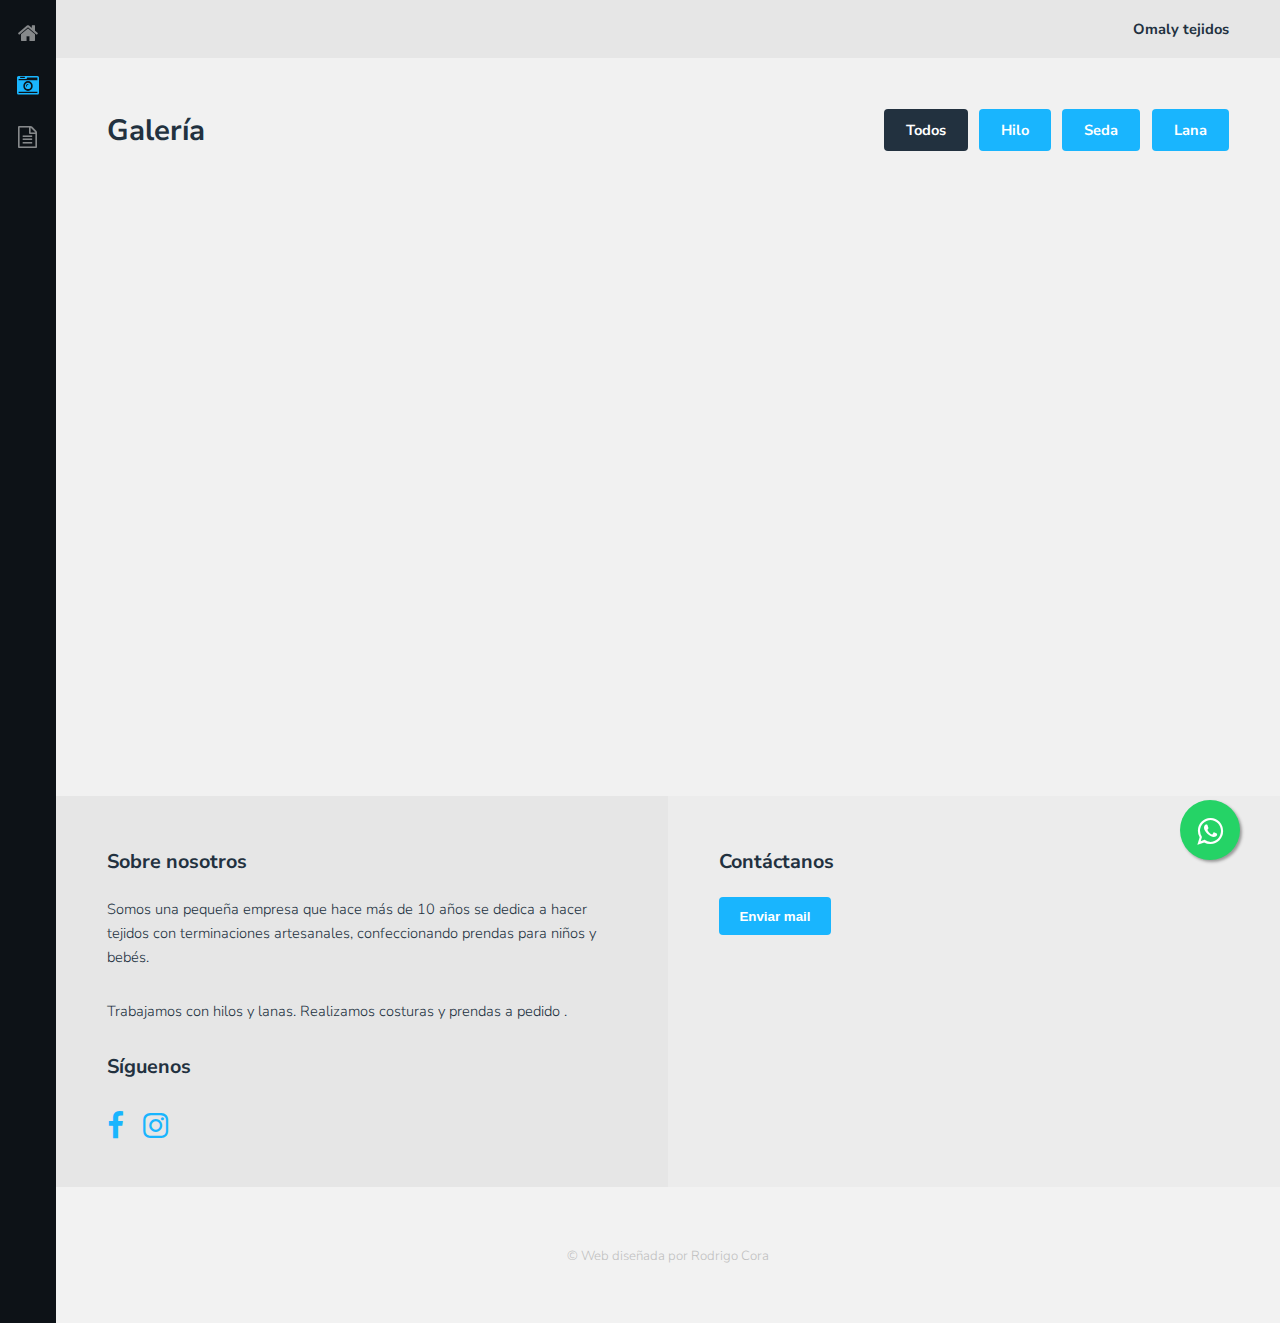
<file: Omaly template/gallery.html>
<!DOCTYPE HTML>
<!--
	Snapshot by TEMPLATED
	templated.co @templatedco
	Released for free under the Creative Commons Attribution 3.0 license (templated.co/license)
-->
<html>
	<head>
		<title>Galería</title>
		<meta charset="utf-8" />
		<meta name="viewport" content="width=device-width, initial-scale=1" />
		<link rel="stylesheet" href="assets/css/main.css" />
        <link rel="stylesheet" href="assets/css/lightbox.min.css" />
        <link href='https://fonts.googleapis.com/css?family=Amita' rel='stylesheet'>
        <link rel="stylesheet" href="assets/css/whatsapp.css">
        <link rel="stylesheet" href="https://maxcdn.bootstrapcdn.com/font-awesome/4.5.0/css/font-awesome.min.css">
       
	</head>
	<body>
		<div class="page-wrap">

			<!-- Nav -->
				<nav id="nav">
					<ul>
						<li><a href="index.html"><span class="icon fa-home"></span></a></li>
						<li><a href="gallery.html" class="active"><span class="icon fa-camera-retro"></span></a></li>
						<li><a href="generic.html"><span class="icon fa-file-text-o"></span></a></li>
					</ul>
				</nav>

			<!-- Main -->
				<section id="main">

					<!-- Header -->
						<header id="header">
							<div>Omaly <span>tejidos</span></div>
						</header>

					<!-- Gallery -->
						<section id="galleries">

							<!-- Photo Galleries -->
								<div class="gallery">

									<!-- Filters -->
										<header>
											<h1>Galería</h1>
											<ul class="tabs">
												<li><a href="#" data-tag="todos" class="button active">Todos</a></li>
												<li><a href="#" data-tag="hilo" class="button">Hilo</a></li>
												<li><a href="#" data-tag="seda" class="button">Seda</a></li>
												<li><a href="#" data-tag="lana" class="button">Lana</a></li>
											</ul>
										</header>

								    <div class="content">
								        <div class="media todos hilo">
											<a href="images/fulls/01.jpg" title="Exposición Feria 2019"><img src="images/thumbs/01.jpg" /></a>
										</div>
										<div class="media todos hilo">
											<a href="images/fulls/05.jpg" title="Nuestro nuevo cliente"><img src="images/thumbs/05.jpg" /></a>
										</div>
										<div class="media todos hilo">
											<a href="images/fulls/09.jpg" title="Vestido para damas"><img src="images/thumbs/09.jpg" /></a>
										</div>
										<div class="media todos lana">
											<a href="images/fulls/02.jpg" title="Prenda en degradez"><img src="images/thumbs/02.jpg" /></a>
										</div>
										<div class="media todos hilo">
											<a href="images/fulls/06.jpg" title="Exposición Feria 2019"><img src="images/thumbs/06.jpg"  /></a>
										</div>
										<div class="media todos lana">
											<a href="images/fulls/10.jpg" title="Exposición Feria 2019"><img src="images/thumbs/10.jpg" /></a>
										</div>
										<div class="media todos hilo">
											<a href="images/fulls/03.jpg" title="Prendas para los pequeños"><img src="images/thumbs/03.jpg" /></a>
										</div>
										<div class="media todos seda">
											<a href="images/fulls/07.jpg" title="Prenda de Verano 2020"><img src="images/thumbs/07.jpg"  /></a>
										</div>
								    </div>
								</div>
						</section>
                                <a href="https://api.whatsapp.com/send?phone=59898036746&text=Hola%21%20Quisiera%20m%C3%A1s%20informaci%C3%B3n%20sobre..." class="float" target="_blank">
                                <i class="fa fa-whatsapp my-float"></i>
                                </a>
					<!-- Contact -->
						<section id="contact">
							<!-- Social -->
								<div class="social column">
									<h3>Sobre nosotros</h3>
									<p>Somos una pequeña empresa que hace más de 10 años se dedica a hacer tejidos con terminaciones artesanales, confeccionando prendas para niños y bebés.</p>
									<p>Trabajamos con hilos y lanas. Realizamos costuras y prendas a pedido .</p>
									<h3>Síguenos</h3>
									<ul class="icons">
										<!--<li><a href="#" class="icon fa-twitter"><span class="label">Twitter</span></a></li> -->
										<li onclick="window.location = 'https://www.facebook.com/omaly.maly'"><a href="#" class="icon fa-facebook"><span class="label">Facebook</span></a></li>                                        
										<li onclick="window.location = 'https://www.instagram.com/omaly_tejidos/'"><a href="#" class="icon fa-instagram"><span class="label">Instagram</span></a></li>
									</ul>
                                    
								</div>

							
								<div class="column">
									<h3>Contáctanos</h3>
									
                                        <button class="actions" onclick="window.open('mailto:omaly@adinet.com.uy')">Enviar mail</button>
                                      
								</div>


						</section>

					<!-- Footer -->
						<footer id="footer">
							<div class="copyright">
								&copy; Web diseñada por Rodrigo Cora <a href="https://templated.co/"></a>
							</div>
						</footer>
				</section>
		</div>

		<!-- Scripts -->
     
			<script src="assets/js/jquery.min.js"></script>
			<script src="assets/js/jquery.poptrox.min.js"></script>
			<script src="assets/js/jquery.scrolly.min.js"></script>
			<script src="assets/js/skel.min.js"></script>
			<script src="assets/js/util.js"></script>
        	<script src="assets/js/main.js"></script>
              
            

	</body>
</html>
</file>
<file: Omaly template/assets/css/whatsapp.css>
.float{
	position:fixed;
	width:60px;
	height:60px;
	bottom:40px;
	right:40px;
	background-color:#25d366;
	color:#FFF;
	border-radius:50px;
	text-align:center;
  font-size:30px;
	box-shadow: 2px 2px 3px #999;
  z-index:100;
}
.float:hover {
	text-decoration: none;
	color: #25d366;
  background-color:#fff;
}

.my-float{
	margin-top:16px;
}
</file>
<file: Omaly template/assets/css/main.css>
@import url(font-awesome.min.css);
@import url("https://fonts.googleapis.com/css?family=Nunito+Sans:300,400,600");

/*
	Snapshot by TEMPLATED
	templated.co @templatedco
	Released for free under the Creative Commons Attribution 3.0 license (templated.co/license)
*/

/* Reset */

	html, body, div, span, applet, object, iframe, h1, h2, h3, h4, h5, h6, p, blockquote, pre, a, abbr, acronym, address, big, cite, code, del, dfn, em, img, ins, kbd, q, s, samp, small, strike, strong, sub, sup, tt, var, b, u, i, center, dl, dt, dd, ol, ul, li, fieldset, form, label, legend, table, caption, tbody, tfoot, thead, tr, th, td, article, aside, canvas, details, embed, figure, figcaption, footer, header, hgroup, menu, nav, output, ruby, section, summary, time, mark, audio, video {
		margin: 0;
		padding: 0;
		border: 0;
		font-size: 100%;
		font: inherit;
		vertical-align: baseline;
	}

	article, aside, details, figcaption, figure, footer, header, hgroup, menu, nav, section {
		display: block;
	}

	body {
		line-height: 1;
	}

	ol, ul {
		list-style: none;
	}

	blockquote, q {
		quotes: none;
	}

	blockquote:before, blockquote:after, q:before, q:after {
		content: '';
		content: none;
	}

	table {
		border-collapse: collapse;
		border-spacing: 0;
	}

	body {
		-webkit-text-size-adjust: none;
	}

/* Box Model */

	*, *:before, *:after {
		-moz-box-sizing: border-box;
		-webkit-box-sizing: border-box;
		box-sizing: border-box;
	}

/* Basic */

	@-ms-viewport {
		width: device-width;
	}

	body {
		-ms-overflow-style: scrollbar;
	}

	@media screen and (max-width: 480px) {

		html, body {
			min-width: 320px;
		}

	}

	body {
		background: #fff;
	}

		body.is-loading *, body.is-loading *:before, body.is-loading *:after {
			-moz-animation: none !important;
			-webkit-animation: none !important;
			-ms-animation: none !important;
			animation: none !important;
			-moz-transition: none !important;
			-webkit-transition: none !important;
			-ms-transition: none !important;
			transition: none !important;
		}

/* Type */

	body {
		background-color: #fff;
		color: #22313F;
	}

	body, input, select, textarea {
		font-family: "Nunito Sans", Arial, Helvetica, sans-serif;
		font-size: 13pt;
		font-weight: 300;
		line-height: 1.65;
	}

		@media screen and (max-width: 1680px) {

			body, input, select, textarea {
				font-size: 11pt;
			}

		}

		@media screen and (max-width: 1280px) {

			body, input, select, textarea {
				font-size: 11pt;
			}

		}

		@media screen and (max-width: 980px) {

			body, input, select, textarea {
				font-size: 11pt;
			}

		}

		@media screen and (max-width: 736px) {

			body, input, select, textarea {
				font-size: 12pt;
			}

		}

		@media screen and (max-width: 480px) {

			body, input, select, textarea {
				font-size: 12pt;
			}

		}

	a {
		text-decoration: underline;
		color: #19B5FE;
	}

		a:hover {
			text-decoration: none;
			color: #019be3;
		}

	strong, b {
		font-weight: 700;
	}

	em, i {
		font-style: italic;
	}

	p {
		margin: 0 0 2em 0;
	}

	h1, h2, h3, h4, h5, h6 {
		font-weight: 700;
		line-height: 1.5;
		margin: 0 0 1em 0;
	}

		h1 a, h2 a, h3 a, h4 a, h5 a, h6 a {
			color: inherit;
			text-decoration: none;
		}

	h1 {
		font-size: 2em;
	}

		@media screen and (max-width: 480px) {

			h1 {
				font-size: 1.5em;
			}

		}

	h2 {
		font-size: 1.75em;
	}

		@media screen and (max-width: 480px) {

			h2 {
				font-size: 1.4em;
			}

		}

	h3 {
		font-size: 1.35em;
	}

	h4 {
		font-size: 1.1em;
	}

	h5 {
		font-size: 0.9em;
	}

	h6 {
		font-size: 0.7em;
	}

	sub {
		font-size: 0.8em;
		position: relative;
		top: 0.5em;
	}

	sup {
		font-size: 0.8em;
		position: relative;
		top: -0.5em;
	}

	blockquote {
		border-left: solid 4px;
		font-style: italic;
		margin: 0 0 2em 0;
		padding: 0.5em 0 0.5em 2em;
	}

	code {
		border-radius: 4px;
		border: solid 1px;
		font-family: "Courier New", monospace;
		font-size: 0.9em;
		margin: 0 0.25em;
		padding: 0.25em 0.65em;
	}

	pre {
		-webkit-overflow-scrolling: touch;
		font-family: "Courier New", monospace;
		font-size: 0.9em;
		margin: 0 0 2em 0;
	}

		pre code {
			display: block;
			line-height: 1.75;
			padding: 1em 1.5em;
			overflow-x: auto;
		}

	hr {
		border: 0;
		border-bottom: solid 1px;
		margin: 2em 0;
	}

		hr.major {
			margin: 3em 0;
		}

	.align-left {
		text-align: left;
	}

	.align-center {
		text-align: center;
	}

	.align-right {
		text-align: right;
	}

/* Box */

	.box {
		border-radius: 4px;
		border: solid 1px rgba(144, 144, 144, 0.25);
		margin-bottom: 2em;
		padding: 1.5em;
	}

		.box > :last-child,
		.box > :last-child > :last-child,
		.box > :last-child > :last-child > :last-child {
			margin-bottom: 0;
		}

		.box.alt {
			border: 0;
			border-radius: 0;
			padding: 0;
		}

/* Button */

	input[type="submit"],
	input[type="reset"],
	input[type="button"],
	button,
	.button {
		-moz-appearance: none;
		-webkit-appearance: none;
		-ms-appearance: none;
		appearance: none;
		-moz-transition: background-color 0.2s ease-in-out, color 0.2s ease-in-out;
		-webkit-transition: background-color 0.2s ease-in-out, color 0.2s ease-in-out;
		-ms-transition: background-color 0.2s ease-in-out, color 0.2s ease-in-out;
		transition: background-color 0.2s ease-in-out, color 0.2s ease-in-out;
		background: #19B5FE;
		color: #FFF;
		border-radius: 4px;
		border: 0;
		cursor: pointer;
		display: inline-block;
		font-weight: 700;
		height: 2.85em;
		line-height: 2.95em;
		padding: 0 1.5em;
		text-align: center;
		text-decoration: none;
		white-space: nowrap;
	}

		input[type="submit"].active,
		input[type="reset"].active,
		input[type="button"].active,
		button.active,
		.button.active {
			color: #FFF;
			background: #22313F;
		}

			input[type="submit"].active:hover,
			input[type="reset"].active:hover,
			input[type="button"].active:hover,
			button.active:hover,
			.button.active:hover {
				color: #FFF;
				background: #22313F;
			}

		input[type="submit"]:hover,
		input[type="reset"]:hover,
		input[type="button"]:hover,
		button:hover,
		.button:hover {
			color: #FFF;
			background: #019be3;
		}

		input[type="submit"].alt,
		input[type="reset"].alt,
		input[type="button"].alt,
		button.alt,
		.button.alt {
			background: none;
			box-shadow: 0 0 0 2px rgba(144, 144, 144, 0.25);
		}

			input[type="submit"].alt:hover,
			input[type="reset"].alt:hover,
			input[type="button"].alt:hover,
			button.alt:hover,
			.button.alt:hover {
				background: rgba(144, 144, 144, 0.075);
				box-shadow: 0 0 0 2px rgba(144, 144, 144, 0.25);
			}

		input[type="submit"].icon,
		input[type="reset"].icon,
		input[type="button"].icon,
		button.icon,
		.button.icon {
			padding-left: 1.35em;
		}

			input[type="submit"].icon:before,
			input[type="reset"].icon:before,
			input[type="button"].icon:before,
			button.icon:before,
			.button.icon:before {
				margin-right: 0.5em;
			}

		input[type="submit"].fit,
		input[type="reset"].fit,
		input[type="button"].fit,
		button.fit,
		.button.fit {
			display: block;
			margin: 0 0 1em 0;
			width: 100%;
		}

		input[type="submit"].small,
		input[type="reset"].small,
		input[type="button"].small,
		button.small,
		.button.small {
			font-size: 0.8em;
		}

		input[type="submit"].big,
		input[type="reset"].big,
		input[type="button"].big,
		button.big,
		.button.big {
			font-size: 1.35em;
			padding: 0 2em;
		}

		input[type="submit"].disabled, input[type="submit"]:disabled,
		input[type="reset"].disabled,
		input[type="reset"]:disabled,
		input[type="button"].disabled,
		input[type="button"]:disabled,
		button.disabled,
		button:disabled,
		.button.disabled,
		.button:disabled {
			-moz-pointer-events: none;
			-webkit-pointer-events: none;
			-ms-pointer-events: none;
			pointer-events: none;
			opacity: 0.25;
		}

		@media screen and (max-width: 480px) {

			input[type="submit"],
			input[type="reset"],
			input[type="button"],
			button,
			.button {
				padding: 0;
			}

		}

/* Contact */

	#contact {
		display: -ms-flexbox;
		-ms-flex-pack: justify;
		display: -moz-flex;
		display: -webkit-flex;
		display: -ms-flex;
		display: flex;
		-moz-flex-wrap: wrap;
		-webkit-flex-wrap: wrap;
		-ms-flex-wrap: wrap;
		flex-wrap: wrap;
		-moz-justify-content: space-between;
		-webkit-justify-content: space-between;
		-ms-justify-content: space-between;
		justify-content: space-between;
		background: #ececec;
	}

		#contact form {
			margin: 0;
		}

		#contact .icons {
			margin-bottom: 1em;
		}

		#contact .column {
			padding: 3.5em 0 1.5em 0;
			padding-left: 3.5em;
			padding-right: 3.5em;
			width: 50%;
		}

			#contact .column.social {
				background: #e6e6e6;
			}

			@media screen and (max-width: 980px) {

				#contact .column {
					padding: 2em 0 0.1em 0;
					padding-left: 2em;
					padding-right: 2em;
				}

			}

			@media screen and (max-width: 736px) {

				#contact .column {
					width: 100%;
				}

			}

			@media screen and (max-width: 480px) {

				#contact .column {
					padding: 1em 0 0.1em 0;
					padding-left: 1em;
					padding-right: 1em;
				}

			}

/* Form */

	form {
		margin: 0 0 2em 0;
	}

		form .field {
			margin-bottom: 1.5em;
		}

			form .field.half {
				display: inline-block;
				width: 48%;
			}

				form .field.half.first {
					margin-right: 2.5%;
				}

		@media screen and (max-width: 980px) {

			form .field.half {
				display: block;
				width: 100%;
			}

				form .field.half.first {
					margin-right: 0;
				}

		}

	label {
		display: block;
		font-size: 0.9em;
		font-weight: 700;
		margin: 0 0 1em 0;
	}

	input[type="text"],
	input[type="password"],
	input[type="email"],
	select,
	textarea {
		-moz-appearance: none;
		-webkit-appearance: none;
		-ms-appearance: none;
		appearance: none;
		border-radius: 4px;
		border: solid 1px rgba(25, 181, 254, 0.25);
		color: inherit;
		display: block;
		outline: 0;
		padding: 0 1em;
		text-decoration: none;
		width: 100%;
	}

		input[type="text"]:invalid,
		input[type="password"]:invalid,
		input[type="email"]:invalid,
		select:invalid,
		textarea:invalid {
			box-shadow: none;
		}

		input[type="text"]:active, input[type="text"]:focus,
		input[type="password"]:active,
		input[type="password"]:focus,
		input[type="email"]:active,
		input[type="email"]:focus,
		select:active,
		select:focus,
		textarea:active,
		textarea:focus {
			border: solid 1px #19B5FE;
		}

	.select-wrapper {
		text-decoration: none;
		display: block;
		position: relative;
	}

		.select-wrapper:before {
			-moz-osx-font-smoothing: grayscale;
			-webkit-font-smoothing: antialiased;
			font-family: FontAwesome;
			font-style: normal;
			font-weight: normal;
			text-transform: none !important;
		}

		.select-wrapper:before {
			content: '\f078';
			display: block;
			height: 2.75em;
			line-height: 2.75em;
			pointer-events: none;
			position: absolute;
			right: 0;
			text-align: center;
			top: 0;
			width: 2.75em;
		}

		.select-wrapper select::-ms-expand {
			display: none;
		}

	input[type="text"],
	input[type="password"],
	input[type="email"],
	select {
		height: 2.75em;
	}

	textarea {
		padding: 0.75em 1em;
	}

	input[type="checkbox"],
	input[type="radio"] {
		-moz-appearance: none;
		-webkit-appearance: none;
		-ms-appearance: none;
		appearance: none;
		display: block;
		float: left;
		margin-right: -2em;
		opacity: 0;
		width: 1em;
		z-index: -1;
	}

		input[type="checkbox"] + label,
		input[type="radio"] + label {
			text-decoration: none;
			cursor: pointer;
			display: inline-block;
			font-size: 1em;
			font-weight: 300;
			padding-left: 2.4em;
			padding-right: 0.75em;
			position: relative;
		}

			input[type="checkbox"] + label:before,
			input[type="radio"] + label:before {
				-moz-osx-font-smoothing: grayscale;
				-webkit-font-smoothing: antialiased;
				font-family: FontAwesome;
				font-style: normal;
				font-weight: normal;
				text-transform: none !important;
			}

			input[type="checkbox"] + label:before,
			input[type="radio"] + label:before {
				border-radius: 4px;
				border: solid 1px;
				content: '';
				display: inline-block;
				height: 1.65em;
				left: 0;
				line-height: 1.58125em;
				position: absolute;
				text-align: center;
				top: 0;
				width: 1.65em;
			}

		input[type="checkbox"]:checked + label:before,
		input[type="radio"]:checked + label:before {
			content: '\f00c';
		}

	input[type="checkbox"] + label:before {
		border-radius: 4px;
	}

	input[type="radio"] + label:before {
		border-radius: 100%;
	}

	::-webkit-input-placeholder {
		opacity: 1.0;
		color: rgba(34, 49, 63, 0.25);
	}

	:-moz-placeholder {
		opacity: 1.0;
		color: rgba(34, 49, 63, 0.25);
	}

	::-moz-placeholder {
		opacity: 1.0;
		color: rgba(34, 49, 63, 0.25);
	}

	:-ms-input-placeholder {
		opacity: 1.0;
		color: rgba(34, 49, 63, 0.25);
	}

	.formerize-placeholder {
		opacity: 1.0;
		color: rgba(34, 49, 63, 0.25);
	}

/* Gallery */

	@-moz-keyframes gallery {
		100% {
			opacity: 1;		}
	}

	@-webkit-keyframes gallery {
		100% {
			opacity: 1;		}
	}

	@-ms-keyframes gallery {
		100% {
			opacity: 1;		}
	}

	@keyframes gallery {
		100% {
			opacity: 1;		}
	}

	.gallery {
		padding: 3.5em;
		position: relative;
		overflow: hidden;
		min-height: 37em;
	}

		@media screen and (max-width: 980px) {

			.gallery {
				padding: 2em;
				min-height: 20em;
			}

				.gallery header h2 {
					margin-bottom: 1em;
				}

		}

		@media screen and (max-width: 480px) {

			.gallery {
				padding: 1em;
			}

		}

		.gallery header {
			display: -ms-flexbox;
			-ms-flex-pack: justify;
			display: -moz-flex;
			display: -webkit-flex;
			display: -ms-flex;
			display: flex;
			-moz-flex-wrap: wrap;
			-webkit-flex-wrap: wrap;
			-ms-flex-wrap: wrap;
			flex-wrap: wrap;
			-moz-justify-content: space-between;
			-webkit-justify-content: space-between;
			-ms-justify-content: space-between;
			justify-content: space-between;
		}

			.gallery header.special {
				-moz-justify-content: center;
				-webkit-justify-content: center;
				-ms-justify-content: center;
				justify-content: center;
			}

			@media screen and (max-width: 736px) {

				.gallery header {
					display: block;
				}

			}

			@media screen and (max-width: 480px) {

				.gallery header h2 {
					margin-bottom: .5em;
				}

			}

		.gallery footer {
			text-align: center;
			margin-top: 4em;
		}

		.gallery .content {
			display: -ms-flexbox;
			display: -moz-flex;
			display: -webkit-flex;
			display: -ms-flex;
			display: flex;
			-moz-flex-wrap: wrap;
			-webkit-flex-wrap: wrap;
			-ms-flex-wrap: wrap;
			flex-wrap: wrap;
			-moz-justify-content: -moz-flex-start;
			-webkit-justify-content: -webkit-flex-start;
			-ms-justify-content: -ms-flex-start;
			justify-content: flex-start;
		}

			.gallery .content .media {
				-moz-animation: gallery 0.75s ease-out 0.4s forwards;
				-webkit-animation: gallery 0.75s ease-out 0.4s forwards;
				-ms-animation: gallery 0.75s ease-out 0.4s forwards;
				animation: gallery 0.75s ease-out 0.4s forwards;
				margin-bottom: 0;
				overflow: hidden;
				opacity: 0;
				position: relative;
				width: 25%;
			}

				.gallery .content .media a {
					display: block;
				}

				.gallery .content .media img {
					-moz-transition: -moz-transform 0.2s ease-in-out;
					-webkit-transition: -webkit-transform 0.2s ease-in-out;
					-ms-transition: -ms-transform 0.2s ease-in-out;
					transition: transform 0.2s ease-in-out;
					max-width: 100%;
					height: auto;
					vertical-align: middle;
				}

				.gallery .content .media:hover img {
					-moz-transform: scale(1.075);
					-webkit-transform: scale(1.075);
					-ms-transform: scale(1.075);
					transform: scale(1.075);
				}

				@media screen and (max-width: 736px) {

					.gallery .content .media {
						width: 50%;
					}

				}

				@media screen and (max-width: 480px) {

					.gallery .content .media {
						width: 100%;
					}

				}

/* Icon */

	.icon {
		text-decoration: none;
		border-bottom: none;
		position: relative;
	}

		.icon:before {
			-moz-osx-font-smoothing: grayscale;
			-webkit-font-smoothing: antialiased;
			font-family: FontAwesome;
			font-style: normal;
			font-weight: normal;
			text-transform: none !important;
		}

		.icon > .label {
			display: none;
		}

/* Image */

	.image {
		border: 0;
		display: inline-block;
		position: relative;
	}

		.image img {
			display: block;
		}

		.image.left, .image.right {
			max-width: 40%;
		}

			.image.left img, .image.right img {
				width: 100%;
			}

			@media screen and (max-width: 480px) {

				.image.left, .image.right {
					max-width: 100%;
					width: 100%;
				}

			}

		.image.left {
			float: left;
			margin: 0 1.5em 1em 0;
			top: 0.25em;
		}

			@media screen and (max-width: 480px) {

				.image.left {
					float: none;
					margin: 0 0 1em 0;
				}

			}

		.image.right {
			float: right;
			margin: 0 0 1em 1.5em;
			top: 0.25em;
		}

			@media screen and (max-width: 480px) {

				.image.right {
					float: none;
					margin: 0 0 1em 0;
				}

			}

		.image.fit {
			display: block;
			margin: 0 0 2em 0;
			width: 100%;
		}

			.image.fit img {
				width: 100%;
			}

		.image.special {
			border: solid 1px rgba(144, 144, 144, 0.25);
			padding: 1em;
		}

		.image.main {
			display: block;
			margin: 0 0 3em 0;
			width: 100%;
		}

			.image.main img {
				width: 100%;
			}

/* List */

	ol {
		list-style: decimal;
		margin: 0 0 2em 0;
		padding-left: 1.25em;
	}

		ol li {
			padding-left: 0.25em;
		}

	ul {
		list-style: disc;
		margin: 0 0 2em 0;
		padding-left: 1em;
	}

		ul li {
			padding-left: 0.5em;
		}

		ul.alt {
			list-style: none;
			padding-left: 0;
		}

			ul.alt li {
				border-top: solid 1px;
				padding: 0.5em 0;
			}

				ul.alt li:first-child {
					border-top: 0;
					padding-top: 0;
				}

		ul.tabs {
			list-style: none;
			padding-left: 0;
		}

			ul.tabs li {
				display: inline-block;
			}

				ul.tabs li:first-child {
					padding: 0;
				}

				@media screen and (max-width: 736px) {

					ul.tabs li {
						display: block;
						margin: 0 0 .25em 0;
						padding: 0;
					}

						ul.tabs li .button {
							width: 100%;
						}

				}

			@media screen and (max-width: 480px) {

				ul.tabs {
					margin-bottom: 1em;
				}

			}

		ul.icons {
			cursor: default;
			list-style: none;
			padding-left: 0;
		}

			ul.icons li {
				display: inline-block;
				padding: 0 1em 0 0;
			}

				ul.icons li:last-child {
					padding-right: 0;
				}

				ul.icons li .icon:before {
					font-size: 2em;
				}

		ul.actions {
			cursor: default;
			list-style: none;
			padding-left: 0;
		}

			ul.actions li {
				display: inline-block;
				padding: 0 1em 0 0;
				vertical-align: middle;
			}

				ul.actions li:last-child {
					padding-right: 0;
				}

			ul.actions.small li {
				padding: 0 0.5em 0 0;
			}

			ul.actions.vertical li {
				display: block;
				padding: 1em 0 0 0;
			}

				ul.actions.vertical li:first-child {
					padding-top: 0;
				}

				ul.actions.vertical li > * {
					margin-bottom: 0;
				}

			ul.actions.vertical.small li {
				padding: 0.5em 0 0 0;
			}

				ul.actions.vertical.small li:first-child {
					padding-top: 0;
				}

			ul.actions.fit {
				display: table;
				margin-left: -1em;
				padding: 0;
				table-layout: fixed;
				width: calc(100% + 1em);
			}

				ul.actions.fit li {
					display: table-cell;
					padding: 0 0 0 1em;
				}

					ul.actions.fit li > * {
						margin-bottom: 0;
					}

				ul.actions.fit.small {
					margin-left: -0.5em;
					width: calc(100% + 0.5em);
				}

					ul.actions.fit.small li {
						padding: 0 0 0 0.5em;
					}

			@media screen and (max-width: 480px) {

				ul.actions {
					margin: 0 0 2em 0;
				}

					ul.actions li {
						padding: 1em 0 0 0;
						display: block;
						text-align: center;
						width: 100%;
					}

						ul.actions li:first-child {
							padding-top: 0;
						}

						ul.actions li > * {
							width: 100%;
							margin: 0 !important;
						}

							ul.actions li > *.icon:before {
								margin-left: -2em;
							}

					ul.actions.small li {
						padding: 0.5em 0 0 0;
					}

						ul.actions.small li:first-child {
							padding-top: 0;
						}

			}

	dl {
		margin: 0 0 2em 0;
	}

		dl dt {
			display: block;
			font-weight: 700;
			margin: 0 0 1em 0;
		}

		dl dd {
			margin-left: 2em;
		}

/* Section/Article */

	section.special, article.special {
		text-align: center;
	}

	section .inner, article .inner {
		padding: 3.5em 0 1.5em 0;
		padding-left: 3.5em;
		padding-right: 3.5em;
	}

		@media screen and (max-width: 980px) {

			section .inner, article .inner {
				padding: 2em 0 0.1em 0;
				padding-right: 2em;
				padding-left: 2em;
			}

		}

		@media screen and (max-width: 480px) {

			section .inner, article .inner {
				padding: 1em 0 0.1em 0;
				padding-right: 1em;
				padding-left: 1em;
			}

		}

	section .columns, article .columns {
		display: -ms-flexbox;
		display: -moz-flex;
		display: -webkit-flex;
		display: -ms-flex;
		display: flex;
		-moz-flex-wrap: wrap;
		-webkit-flex-wrap: wrap;
		-ms-flex-wrap: wrap;
		flex-wrap: wrap;
		-moz-justify-content: space-between;
		-webkit-justify-content: space-between;
		-ms-justify-content: space-between;
		justify-content: space-between;
	}

		section .columns.double .column, article .columns.double .column {
			width: 48%;
		}

			@media screen and (max-width: 980px) {

				section .columns.double .column, article .columns.double .column {
					width: 100%;
				}

			}

	header p {
		position: relative;
		margin: 0 0 1.5em 0;
	}

	header h2 + p {
		font-size: 1.25em;
		margin-top: -1em;
	}

	header h3 + p {
		font-size: 1.1em;
		margin-top: -0.8em;
	}

	header h4 + p,
	header h5 + p,
	header h6 + p {
		font-size: 0.9em;
		margin-top: -0.6em;
	}

/* Table */

	.table-wrapper {
		-webkit-overflow-scrolling: touch;
		overflow-x: auto;
	}

	table {
		margin: 0 0 2em 0;
		width: 100%;
	}

		table tbody tr {
			border: solid 1px;
			border-left: 0;
			border-right: 0;
		}

		table td {
			padding: 0.75em 0.75em;
		}

		table th {
			font-size: 0.9em;
			font-weight: 700;
			padding: 0 0.75em 0.75em 0.75em;
			text-align: left;
		}

		table thead {
			border-bottom: solid 2px;
		}

		table tfoot {
			border-top: solid 2px;
		}

		table.alt {
			border-collapse: separate;
		}

			table.alt tbody tr td {
				border: solid 1px;
				border-left-width: 0;
				border-top-width: 0;
			}

				table.alt tbody tr td:first-child {
					border-left-width: 1px;
				}

			table.alt tbody tr:first-child td {
				border-top-width: 1px;
			}

			table.alt thead {
				border-bottom: 0;
			}

			table.alt tfoot {
				border-top: 0;
			}

/* Wrapper */

	.page-wrap {
		display: -ms-flexbox;
		display: -moz-flex;
		display: -webkit-flex;
		display: -ms-flex;
		display: flex;
		-moz-flex-wrap: nowrap;
		-webkit-flex-wrap: nowrap;
		-ms-flex-wrap: nowrap;
		flex-wrap: nowrap;
		-moz-justify-content: -moz-flex-start;
		-webkit-justify-content: -webkit-flex-start;
		-ms-justify-content: -ms-flex-start;
		justify-content: flex-start;
	}

	.wrapper {
		position: relative;
	}

		.wrapper > .inner {
			margin: 0 auto;
			width: 60em;
		}

		@media screen and (max-width: 1280px) {

			.wrapper > .inner {
				width: 65em;
			}

		}

		@media screen and (max-width: 980px) {

			.wrapper > .inner {
				width: 100%;
			}

		}

/* Header */

	#header {
		font-weight: 700;
	}

/* Menu */

	#nav {
		background: #0d1217;
		z-index: 10002;
		position: relative;
		width: 4em;
	}

		#nav ul {
			list-style: none;
			margin: 0;
			padding: 0;
			position: fixed;
			top: 1em;
			left: 0;
		}

			#nav ul li {
				padding: 0;
				width: 3.75em;
				text-align: Center;
				margin-bottom: 1em;
			}

				#nav ul li a {
					color: rgba(255, 255, 255, 0.5);
					text-decoration: none;
					font-size: 1.5em;
				}

					#nav ul li a:hover {
						color: white;
					}

					#nav ul li a.active {
						color: #19B5FE;
					}

				@media screen and (max-width: 736px) {

					#nav ul li {
						width: 3.4em;
					}

				}

/* Banner */

	body.is-loading #banner > .inner {
		opacity: 0;
		-moz-transform: translateY(1em);
		-webkit-transform: translateY(1em);
		-ms-transform: translateY(1em);
		transform: translateY(1em);
	}

	#banner {
		display: -ms-flexbox;
		-ms-flex-pack: center;
		-ms-flex-align: center;
		padding: 8em 0 6em 0;
		-moz-align-items: center;
		-webkit-align-items: center;
		-ms-align-items: center;
		align-items: center;
		display: -moz-flex;
		display: -webkit-flex;
		display: -ms-flex;
		display: flex;
        -moz-justify-content: center;
		-webkit-justify-content: center;
		-ms-justify-content: center;
		justify-content: center;
		min-height: 75vh;
		height: 75vh;
		position: relative;
		background: #000;
		background-image: url(../../images/banner.jpg);
		background-size: cover;
		background-attachment: fixed;
		background-repeat: no-repeat;
		background-position: center;
		text-align: center;
		color: #FFF;
        
        
        
	}

		#banner:before {
			-moz-transition: opacity 3s ease;
			-webkit-transition: opacity 3s ease;
			-ms-transition: opacity 3s ease;
			transition: opacity 3s ease;
			-moz-transition-delay: 0.25s;
			-webkit-transition-delay: 0.25s;
			-ms-transition-delay: 0.25s;
			transition-delay: 0.25s;
			content: '';
			display: block;
			background-color: #000;
			height: 100%;
			left: 0;
			opacity: 0.5;
			position: absolute;
			top: 0;
			width: 100%;
			z-index: 1;
		}

		#banner .inner {
			-moz-transform: none;
			-webkit-transform: none;
			-ms-transform: none;
			transform: none;
			-moz-transition: opacity 1s ease, transform 1s ease;
			-webkit-transition: opacity 1s ease, transform 1s ease;
			-ms-transition: opacity 1s ease, transform 1s ease;
			transition: opacity 1s ease, transform 1s ease;
			position: relative;
			opacity: 1;
			z-index: 3;
			padding: 0 2em;
		}

		#banner h1 {
			font-size: 4em;
			line-height: 1em;
			margin: 0 0 0.5em 0;
			padding: 0;
			color: #FFFAF0;
            position: absolute;
            top: 8px;
            left: 16px;
            font-family: 'Amita';font-size: 90px;
            
           
		}



		#banner p {
			font-size: 1.5em;
			margin-bottom: 1.75em;
            position: absolute;
            top: 90px;
            left: 16px;
            font-family: 'Amita';font-size: 45px;
            color: #FFFAF0;
		}

		#banner a {
			color: #FFF;
			text-decoration: none;
		}

		@media screen and (max-width: 1280px) {

			#banner h1 {
				font-size: 3.5em;
			}

		}

		@media screen and (max-width: 736px) {

			#banner {
				background-attachment: scroll;
			}

				#banner h1 {
					font-size: 2.25em;
				}

				#banner p {
					font-size: 1.25em;
				}

		}

/* Main */

	#main {
		background: #f1f1f1;
		width: 100%;
	}

		#main #header {
			background: #e6e6e6;
			padding: 1.15em 3.5em;
			text-align: right;
		}

			#main #header h1 {
				margin: 0;
				font-size: 1em;
			}

			@media screen and (max-width: 980px) {

				#main #header {
					padding: 1.15em 2em;
				}

			}

			@media screen and (max-width: 736px) {

				#main #header {
					text-align: center;
				}

			}

/* Footer */

	#footer {
		padding: 4em 0 2em 0;
		background: #f2f2f2;
	}

		#footer .copyright {
			color: #bfbfbf;
			font-size: 0.9em;
			margin: 0 0 2em 0;
			padding: 0 1em;
			text-align: center;
		}

		@media screen and (max-width: 736px) {

			#footer {
				padding: 3em 0 1em 0;
			}

		}
</file>
